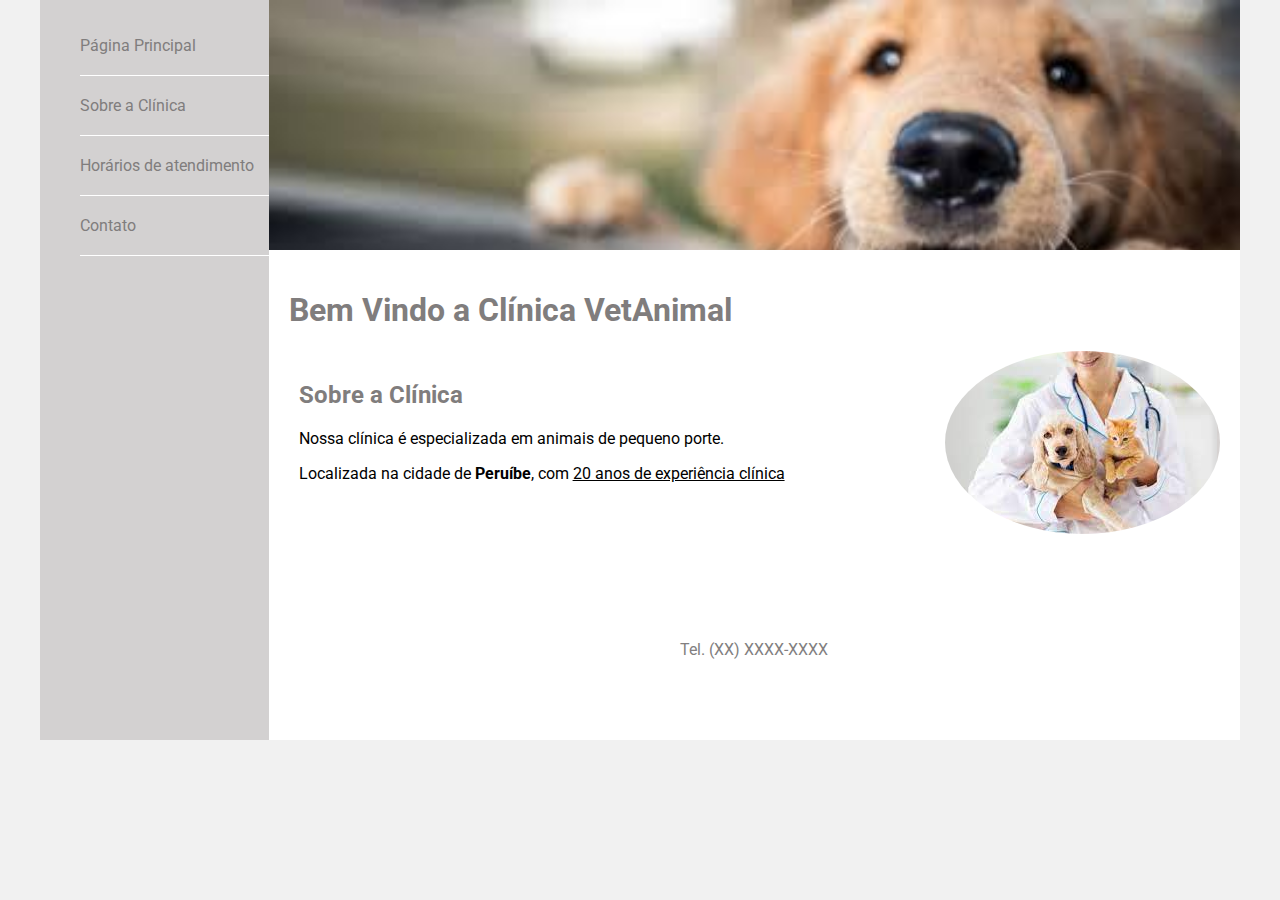
<file: index.html>
<!DOCTYPE html>
<!DOCTYPE html>
<html lang="en">
<head>
    <meta charset="UTF-8">
    <meta http-equiv="X-UA-Compatible" content="IE=edge">
    <meta name="viewport" content="width=device-width, initial-scale=1.0">
    <title>Template - Utilizar como modelo</title>
    <link rel="stylesheet" href="base.css">
    <link rel="stylesheet" href="principal.css">
    <link rel="preconnect" href="https://fonts.googleapis.com">
<link rel="preconnect" href="https://fonts.gstatic.com" crossorigin>
<link href="https://fonts.googleapis.com/css2?family=Roboto:wght@400;700&display=swap" rel="stylesheet">
</head>
<body>
    <div class="wrapper">
        <div class="menu">
            <!-- Aqui vai o seu menu -->
            <ul>
                <li><a href="index.html">Página Principal</a></li>
                <li><a href="sobre.html">Sobre a Clínica</a></li>
                <li><a href="horario.html">Horários de atendimento</a></li>
                <li><a href="contato.html">Contato</a></li>
            </ul>
        </div>

        <div class="main">
            <div class="header">
            
                <!-- Aqui vai o seu header -->
            </div>
    
            <div class="content">
                
               <h1>Bem Vindo a Clínica VetAnimal</h1>
               <div class="content_main">

               
               <div class="sobre">
                <h2>Sobre a Clínica</h2>
               
                <p> Nossa clínica é especializada em animais de pequeno porte.</p>
                <p> Localizada na cidade de <strong> Peruíbe</strong>, com <u>20 anos de experiência clínica</u></p>
               </div>


               <div class="foto">
                <img src="img/img2.jpg" alt="Foto da Veterinária">
               </div>
              
            </div>
        </div>
            <div class="footer">
               
             Tel. (XX) XXXX-XXXX
            </div>
        </div>
    </div>
</body>
</html>
</file>
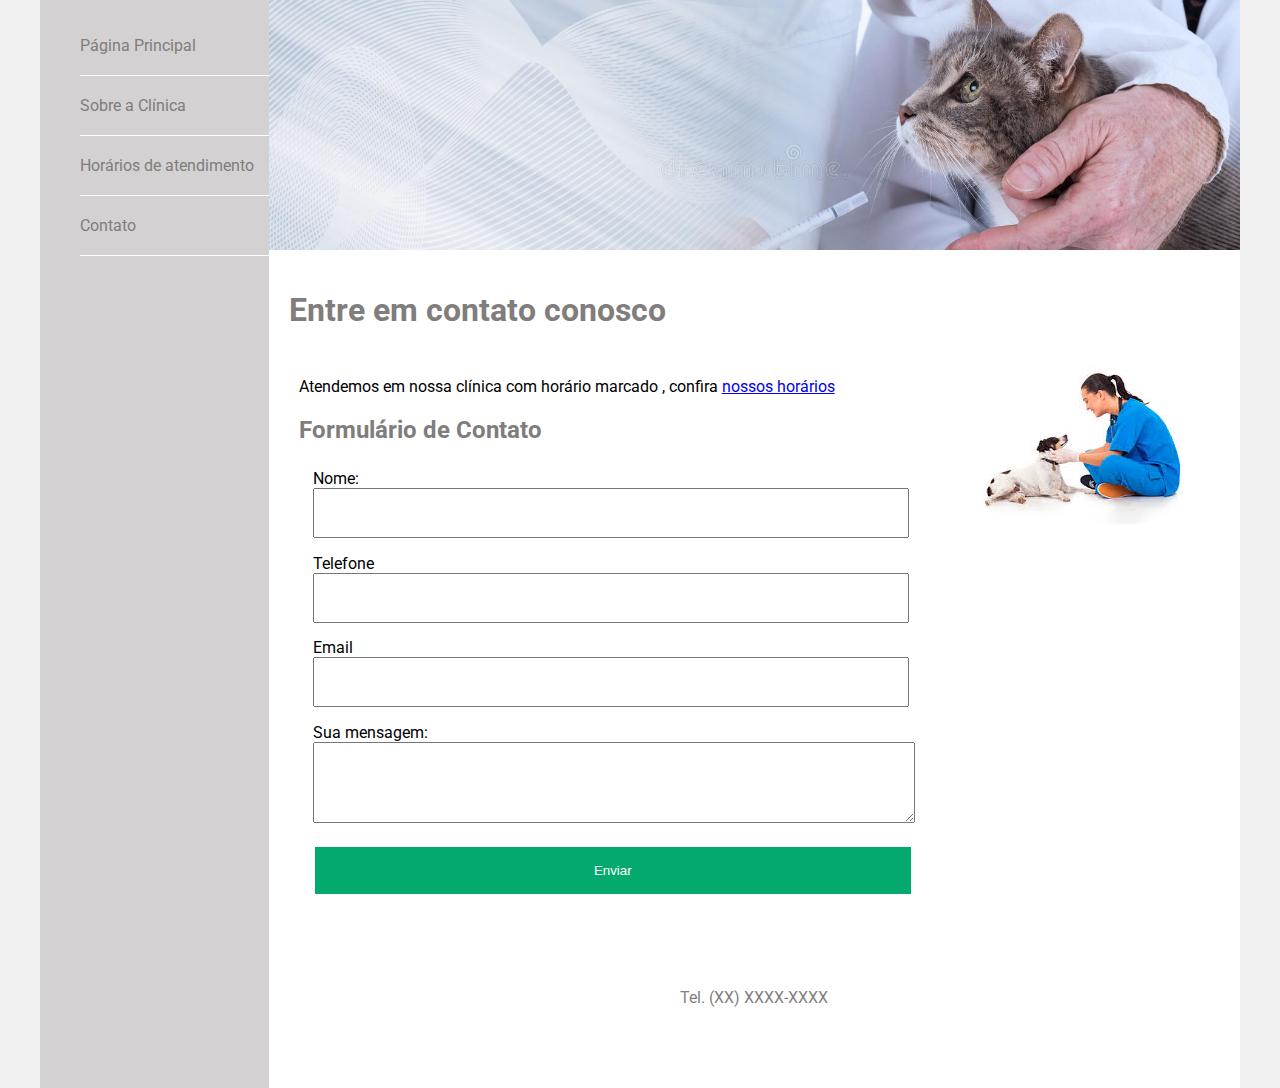
<file: contato.html>
<!DOCTYPE html>
<!DOCTYPE html>
<html lang="en">
<head>
    <meta charset="UTF-8">
    <meta http-equiv="X-UA-Compatible" content="IE=edge">
    <meta name="viewport" content="width=device-width, initial-scale=1.0">
    <title>Template - Utilizar como modelo</title>
    <link rel="stylesheet" href="base.css">
    <link rel="stylesheet" href="contato.css">
    <link rel="preconnect" href="https://fonts.googleapis.com">
<link rel="preconnect" href="https://fonts.gstatic.com" crossorigin>
<link href="https://fonts.googleapis.com/css2?family=Roboto:wght@400;700&display=swap" rel="stylesheet">
</head>
<body>
    <div class="wrapper">
        <div class="menu">
            <!-- Aqui vai o seu menu -->
            <ul>
                <li><a href="index.html">Página Principal</a></li>
                <li><a href="sobre.html">Sobre a Clínica</a></li>
                <li><a href="horario.html">Horários de atendimento</a></li>
                <li><a href="contato.html">Contato</a></li>
            </ul>
        </div>

        <div class="main">
            <div class="header">
            
                <!-- Aqui vai o seu header -->
            </div>
    
            <div class="content">
                
               <h1>Entre em contato conosco</h1>
               <div class="content_main">
                   
                   
                   <div class="sobre">
                       
                       <p> Atendemos  em nossa clínica com horário marcado , confira <a href="horario.html">nossos horários</a></p>
                       <h2>Formulário de Contato</h2>

            <form action="#" method="get" class="form" autocomplete="on">
                <fieldset>
                    <label> Nome:</label>
                    <input type="text" name="nome" required>
                  

                </fieldset>
                <fieldset>
                    <label>Telefone</label>
                    <input type="text" name="telefone" required>
                </fieldset>
                <fieldset><label>Email</label>
                    <input type="email" name="email" required>
    </fieldset>
    <fieldset>
        <label>Sua mensagem:</label>
        <br>
        <textarea rows="5" cols="50" required>

        </textarea>
    </fieldset>
    <fieldset>
        <button type="submit">Enviar</button>
    </fieldset>
                
            </form>



               </div>


               <div class="foto">
                <img src="img/img5.jpg" alt="Foto da Veterinária">
               </div>
              
            </div>
        </div>
            <div class="footer">
               
             Tel. (XX) XXXX-XXXX
            </div>
        </div>
    </div>
</body>
</html>
</file>
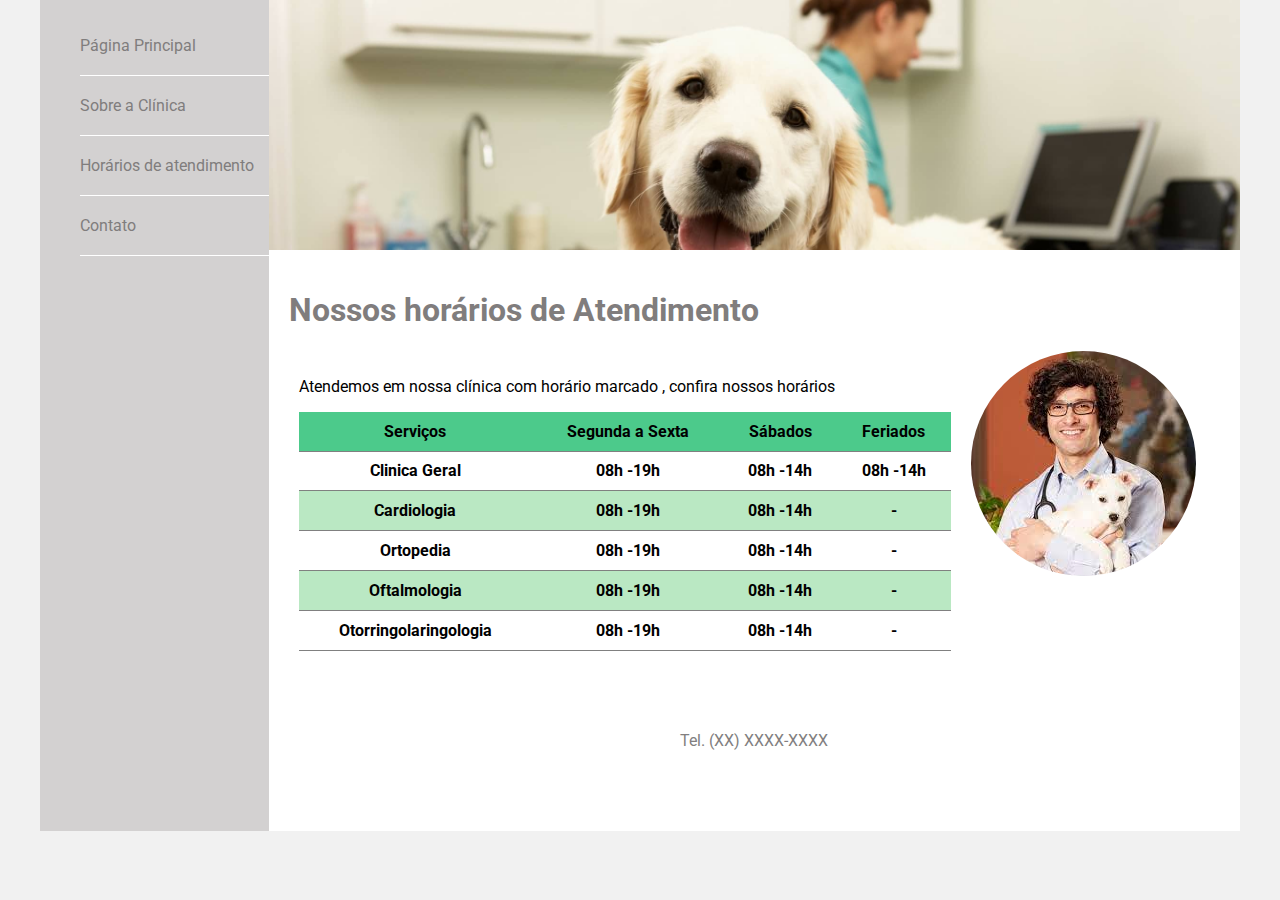
<file: horario.html>
<!DOCTYPE html>
<!DOCTYPE html>
<html lang="en">
<head>
    <meta charset="UTF-8">
    <meta http-equiv="X-UA-Compatible" content="IE=edge">
    <meta name="viewport" content="width=device-width, initial-scale=1.0">
    <title>Template - Utilizar como modelo</title>
    <link rel="stylesheet" href="base.css">
    <link rel="stylesheet" href="horarios.css">
    <link rel="preconnect" href="https://fonts.googleapis.com">
<link rel="preconnect" href="https://fonts.gstatic.com" crossorigin>
<link href="https://fonts.googleapis.com/css2?family=Roboto:wght@400;700&display=swap" rel="stylesheet">
</head>
<body>
    <div class="wrapper">
        <div class="menu">
            <!-- Aqui vai o seu menu -->
            <ul>
                <li><a href="index.html">Página Principal</a></li>
                <li><a href="sobre.html">Sobre a Clínica</a></li>
                <li><a href="horario.html">Horários de atendimento</a></li>
                <li><a href="contato.html">Contato</a></li>
            </ul>
        </div>

        <div class="main">
            <div class="header">
            
                <!-- Aqui vai o seu header -->
            </div>
    
            <div class="content">
                
               <h1>Nossos horários de Atendimento</h1>
               <div class="content_main">

               
               <div class="sobre">
               
               <p> Atendemos  em nossa clínica com horário marcado , confira nossos horários</p>

               <div class='tabela'>

                <table>
                    <thead>
                        <tr>
                            <th>Serviços</th>
                            <th>Segunda a Sexta</th>
                            <th>Sábados</th>
                            <th>Feriados</th>
                        </tr>
                        <tr></tr>


                    </thead>
                    <tbody>
                        <tr>
                            <th>Clinica Geral</th>
                            <th> 08h -19h</th>
                            <th> 08h -14h</th>
                            <th> 08h -14h</th>
                        </tr>
                        <tr>
                        <th>Cardiologia</th>
                        <th> 08h -19h</th>
                        <th> 08h -14h</th>
                        <th> -</th>
                    </tr>

                    <tr>
                        <th>Ortopedia</th>
                        <th> 08h -19h</th>
                        <th> 08h -14h</th>
                        <th> -</th>
                    </tr>
                    <tr>
                        <th>Oftalmologia</th>
                        <th> 08h -19h</th>
                        <th> 08h -14h</th>
                        <th> -</th>
                    </tr>
                    <tr>
                        <th>Otorringolaringologia</th>
                        <th> 08h -19h</th>
                        <th> 08h -14h</th>
                        <th> -</th>
                    </tr>
                    </tbody>
                </table>

               </div>



               </div>


               <div class="foto">
                <img src="img/img4.jpg" alt="Foto da Veterinária">
               </div>
              
            </div>
        </div>
            <div class="footer">
               
             Tel. (XX) XXXX-XXXX
            </div>
        </div>
    </div>
</body>
</html>
</file>
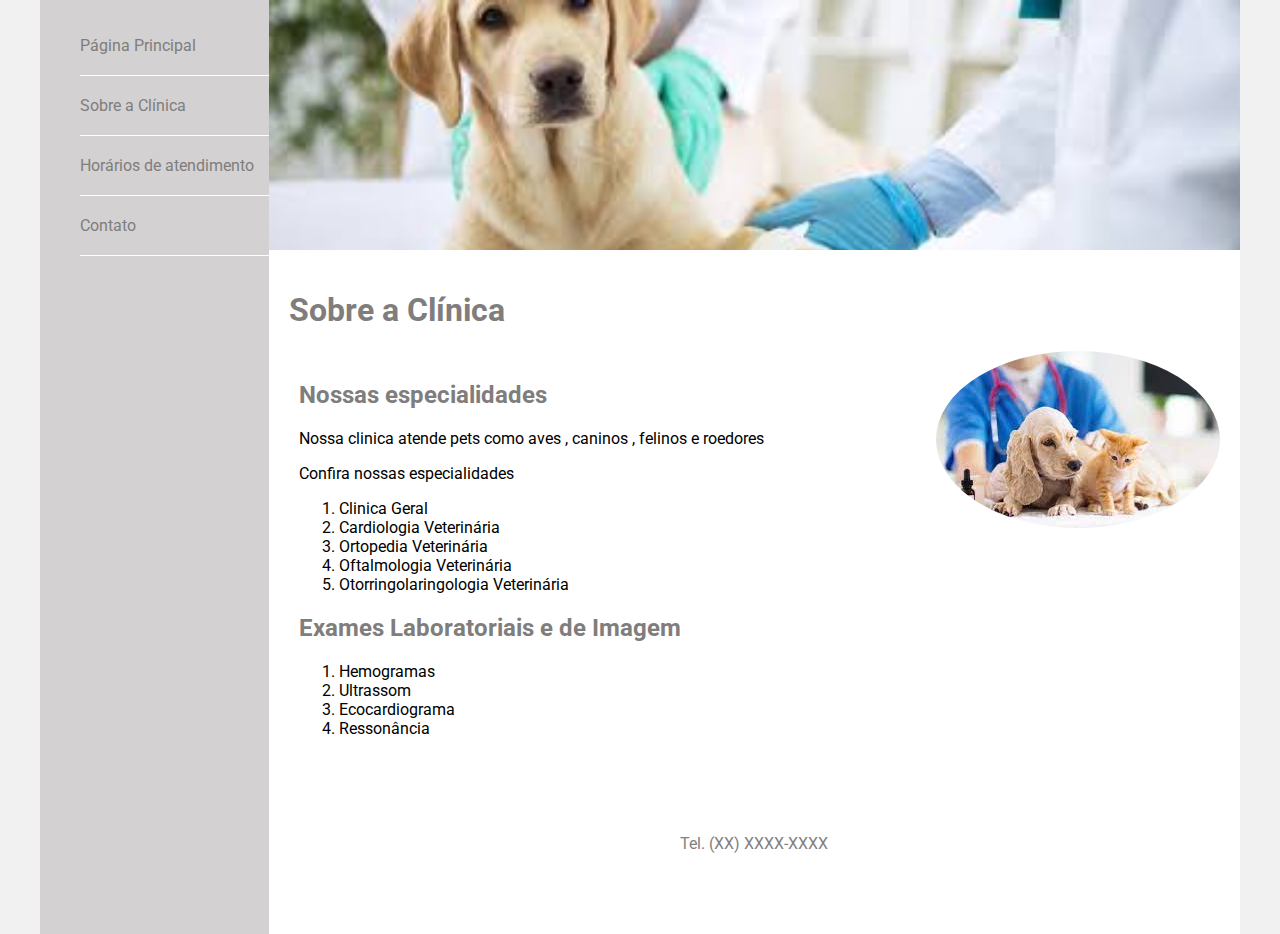
<file: sobre.html>
<!DOCTYPE html>
<!DOCTYPE html>
<html lang="en">
<head>
    <meta charset="UTF-8">
    <meta http-equiv="X-UA-Compatible" content="IE=edge">
    <meta name="viewport" content="width=device-width, initial-scale=1.0">
    <title>Template - Utilizar como modelo</title>
    <link rel="stylesheet" href="base.css">
    <link rel="stylesheet" href="sobre.css">
    <link rel="preconnect" href="https://fonts.googleapis.com">
<link rel="preconnect" href="https://fonts.gstatic.com" crossorigin>
<link href="https://fonts.googleapis.com/css2?family=Roboto:wght@400;700&display=swap" rel="stylesheet">
</head>
<body>
    <div class="wrapper">
        <div class="menu">
            <!-- Aqui vai o seu menu -->
            <ul>
                <li><a href="index.html">Página Principal</a></li>
                <li><a href="sobre.html">Sobre a Clínica</a></li>
                <li><a href="horario.html">Horários de atendimento</a></li>
                <li><a href="contato.html">Contato</a></li>
            </ul>
        </div>

        <div class="main">
            <div class="header">
            
                <!-- Aqui vai o seu header -->
            </div>
    
            <div class="content">
                
               <h1>Sobre a Clínica </h1>
               <div class="content_main">

               
               <div class="sobre">
                <h2>Nossas especialidades</h2>
               <p>Nossa clinica atende pets como aves , caninos , felinos e roedores</p>
               <p> Confira nossas  especialidades</p>
               
                <ol>
                    <li> Clinica Geral</li>
                    <li> Cardiologia Veterinária</li>
                    <li> Ortopedia Veterinária</li>
                    <li> Oftalmologia Veterinária</li>
                    <li> Otorringolaringologia Veterinária</li>

                </ol>
                <h2>Exames Laboratoriais e de Imagem</h2>
                <ol>
                    
                        <li>Hemogramas</li>
                        <li>Ultrassom</li>
                        <li> Ecocardiograma</li>
                        <li> Ressonância</li>


                    
                </ol>
               



               </div>


               <div class="foto">
                <img src="img/img3.jpg" alt="Foto da Veterinária">
               </div>
              
            </div>
        </div>
            <div class="footer">
               
             Tel. (XX) XXXX-XXXX
            </div>
        </div>
    </div>
</body>
</html>
</file>
<file: base.css>
html, body {
    margin: 0;
    font-family: 'Roboto', sans-serif;

    
}
body {
    background-color: #f1f1f1;
    display: flex;
    justify-content: center;
    
}

.wrapper {
    width: 1200px;
    display: flex;
    margin: 0 auto;
    background-color: aquamarine;
}
.main {
    display: flex;
    flex-flow: column;
    width: 85%;
}
.menu {
    width: 20%;
    padding: 0;
    
    background-color: rgb(211, 209, 209);
    align-items: flex-start;
    margin: 0;
    margin-left: 0;

  
   
    
    
    
}
.menu ul{
    list-style: none;
   


}
.menu ul li{
    border-bottom: 1px solid white;
    
    padding: 20px 0 20px;
   
  

   
   
  
   
   
   
}
.menu ul li:hover{
    background-color: rgb(107, 107, 107);
}
.menu ul li a{
    color: #807d7d;
    text-decoration: none;
   
}

.menu ul li :hover, .menu ul li a:hover{
    color: #f1f1f1;
 
    
}

.content {
    background-color: white;
    min-height: 300px;
    padding: 20px;
}
.footer {
   
    min-height: 100px;
    text-align: center;
    color: rgb(130, 127, 127);
    align-content: space-between;
    padding-top: 50px;
    background-color: white;
    
}
.content h1,h2{
    color: #807d7d;
}
.content_main{
    padding: 0;
    display: flex;
    flex-direction: row;
     

}
.sobre{
    padding: 10px;
    width: 70%;
}
.foto{
  
  margin-right: 0px;
  margin-left: 10px;


}
.foto img{
  
    border-radius: 50%;
}
</file>
<file: principal.css>
.header {
   
    background-image: url(img/slide01.jpg);
    background-size: 100%;
    background-position: top;
    
    background-repeat: no-repeat;
    min-height: 250px;
}
</file>
<file: contato.css>
.header {
   
    background-image: url(img/slide04.jpg);
    background-size: 100%;
    background-position: top;
    background-color: white;
    
    background-repeat: no-repeat;
    min-height: 250px;
}
fieldset{
    border: 0;
}
.form label{
    width: 50%;
}
input{
    height: 50px;
    width: 100%;
    box-sizing: border-box;
   
}
input[type=text]:focus, input[type=email]:focus, textarea:focus{
    background-color: lightblue;
    border-radius: 4px;
    border-width: 0;
    border-color: lightblue;
}
button{
    background-color: #04AA6D;
    border: none;
    color: white;
    padding: 16px 32px;
    text-decoration: none;
    margin: 4px 2px;
    cursor: pointer;
    width: 100%;
}
textarea{
    width: 100%;
}
</file>
<file: horarios.css>
.header {
   
    background-image: url(img/slide03.jpg);
    background-size: 100%;
    background-position: top;
    background-color: white;
    
    background-repeat: no-repeat;
    min-height: 250px;
}
table, th, tr{
   
    padding: 10px;
  
}
thead {
    text-align: center;
    background-color: rgb(76, 202, 139);
    border: 0;
}
tbody, th{
    border-bottom: 1px solid gray;
}

table{
    width: 100%;
    border-collapse: collapse;
    
   
    
}
tr:nth-child(even) {background-color: #bae8c3;}
</file>
<file: sobre.css>
.header {
   
    background-image: url(img/slide02.jpg);
    background-size: 100%;
    background-position: top;
    
    background-repeat: no-repeat;
    min-height: 250px;
}
</file>
